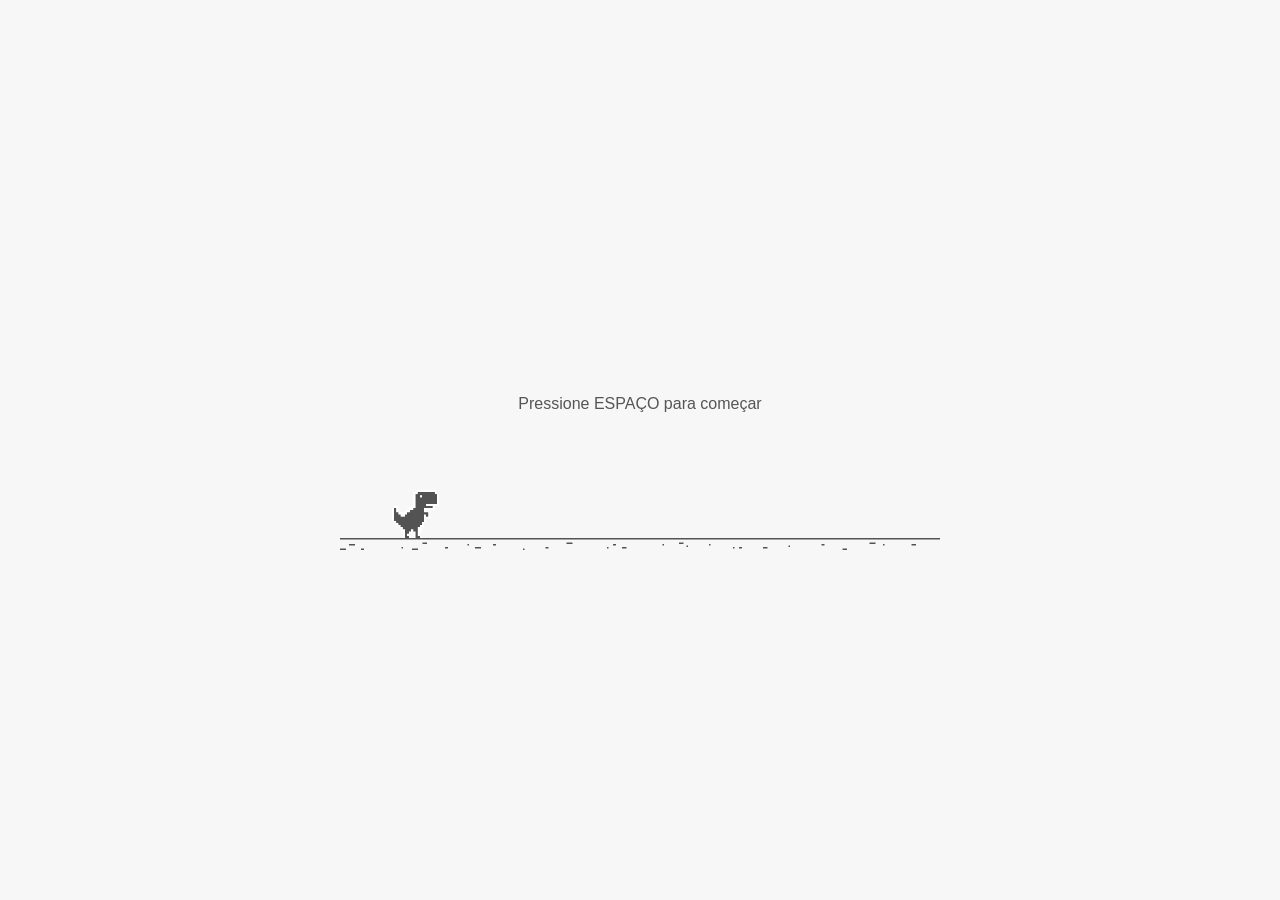
<file: index.html>
<!DOCTYPE html>
<html lang="pt-BR">
<head>
    <meta charset="UTF-8">
    <meta name="viewport" content="width=device-width, initial-scale=1.0">
    <title>Jogo do Dinossauro</title>
    <link rel="stylesheet" href="page/style.css">
</head>
<body>
    <div class="game-container">
        <div id="start-message">Pressione ESPAÇO para começar</div>
        <div id="game-over-message">Fim de jogo!</div>
        <div id="restart-message">Pressione ESPAÇO para reiniciar</div>
        <div id="dino"></div>
        <div id="cactus"></div>
        <div id="ground"></div>
    </div>
    <script src="page/script.js"></script>
</body>
</html>
</file>
<file: page/style.css>
body {
    margin: 0;
    display: flex;
    justify-content: center;
    align-items: center;
    height: 100vh;
    background-color: #f7f7f7;
    font-family: Arial, sans-serif;
}

.game-container {
    width: 600px;
    height: 200px;
    position: relative;
    overflow: hidden;
    background-color: #f7f7f7;
}

#start-message,
#game-over-message,
#restart-message {
    top: 45px;
    position: absolute;
    width: 100%;
    color: #555;
    font-size: 16px;
    text-align: center;
}

#game-over-message,
#restart-message {
    display: none;
}

.started #start-message,
.game-over #start-message {
    display: none;
}

.game-over #game-over-message {
    display: block;
}

.game-over #restart-message {
    display: block;
    top: 70px;
}

#dino {
    width: 50px;
    height: 50px;
    background-image: url("../images/standing_still.png");
    background-position: center;
    background-repeat: no-repeat;
    background-size: contain;
    position: absolute;
    bottom: 10px;
    left: 50px;
}

.jump {
    animation: jumpAnimation 0.5s linear;
}

@keyframes jumpAnimation {
    0% { bottom: 0; }
    50% { bottom: 100px; }
    100% { bottom: 0; }
}

#cactus {
    width: 50px;
    height: 50px;
    background-image: url("../images/cactus_1.png");
    background-position: bottom center;
    background-repeat: no-repeat;
    background-size: contain;
    position: absolute;
    bottom: 10px;
    left: 600px;
}

.started #cactus {
    animation: cactusMove 1.5s infinite linear;
}

#ground {
    position: absolute;
    right: 0;
    bottom: 0;
    left: 0;
    height: 18px;
    background-image: url("../images/ground.png");
    background-position: bottom left;
    background-repeat: repeat-x;
    background-size: auto 18px;
}

@keyframes cactusMove {
    0% { left: 600px; }
    100% { left: -20px; }
}
</file>
